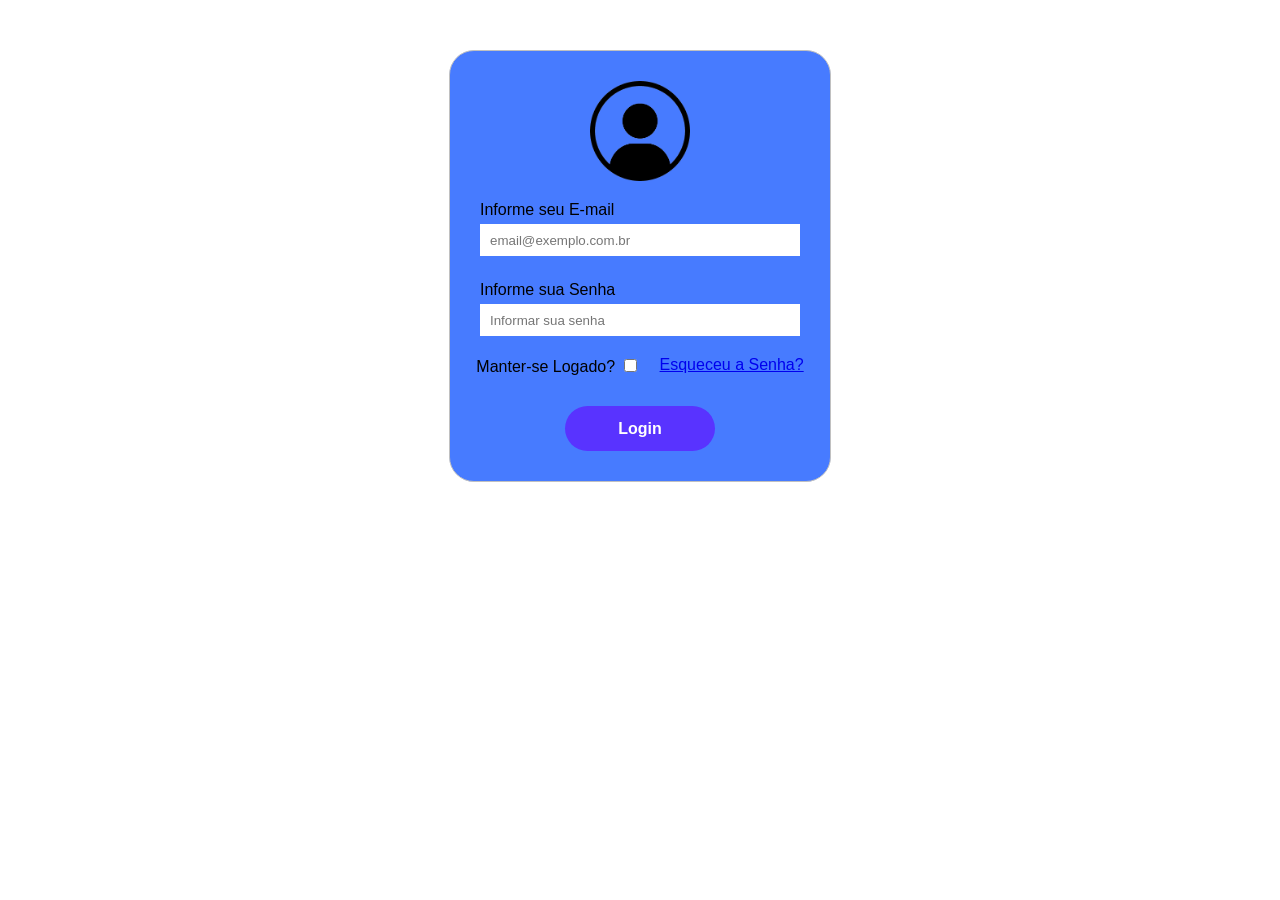
<file: index.html>
<!DOCTYPE html>
<html lang="pt-br">
<head>
    <meta charset="UTF-8">
    <meta name="viewport" content="width=device-width, initial-scale=1.0">
    <link rel="stylesheet" href="estilo.css">
    <title>Sistema de Clínica - Login</title>
</head>
<body>
    <div id="quadro-login">
        <img src="img-login.png" alt="Imagem de Login">
        <!-- Conjunto para e-mail -->
        <div class="form-input">
            <label for="email">Informe seu E-mail</label>
            <input type="text" name="email" id="email" placeholder="email@exemplo.com.br">
        </div>
        <!-- Conjunto para senha -->
        <div class="form-input">
            <label for="senha">Informe sua Senha</label>
            <input type="text" name="senha" id="senha" placeholder="Informar sua senha">
        </div>
        <!-- Conjunto esqueceu a senha -->
        <div id="quadro-links">
            <div>
                <label for="mater_logado">Manter-se Logado?</label>
                <input type="checkbox" name="manter_logado" id="manter_logado">
            </div>
            <div>
                <a href="#">Esqueceu a Senha?</a>
            </div>
        </div>
        <!-- Conjunto para botões -->
         <div id="quadro-botoes">
            <button class="btn-login">Login</button>
         </div>
    </div>
</body>
</html>
</file>
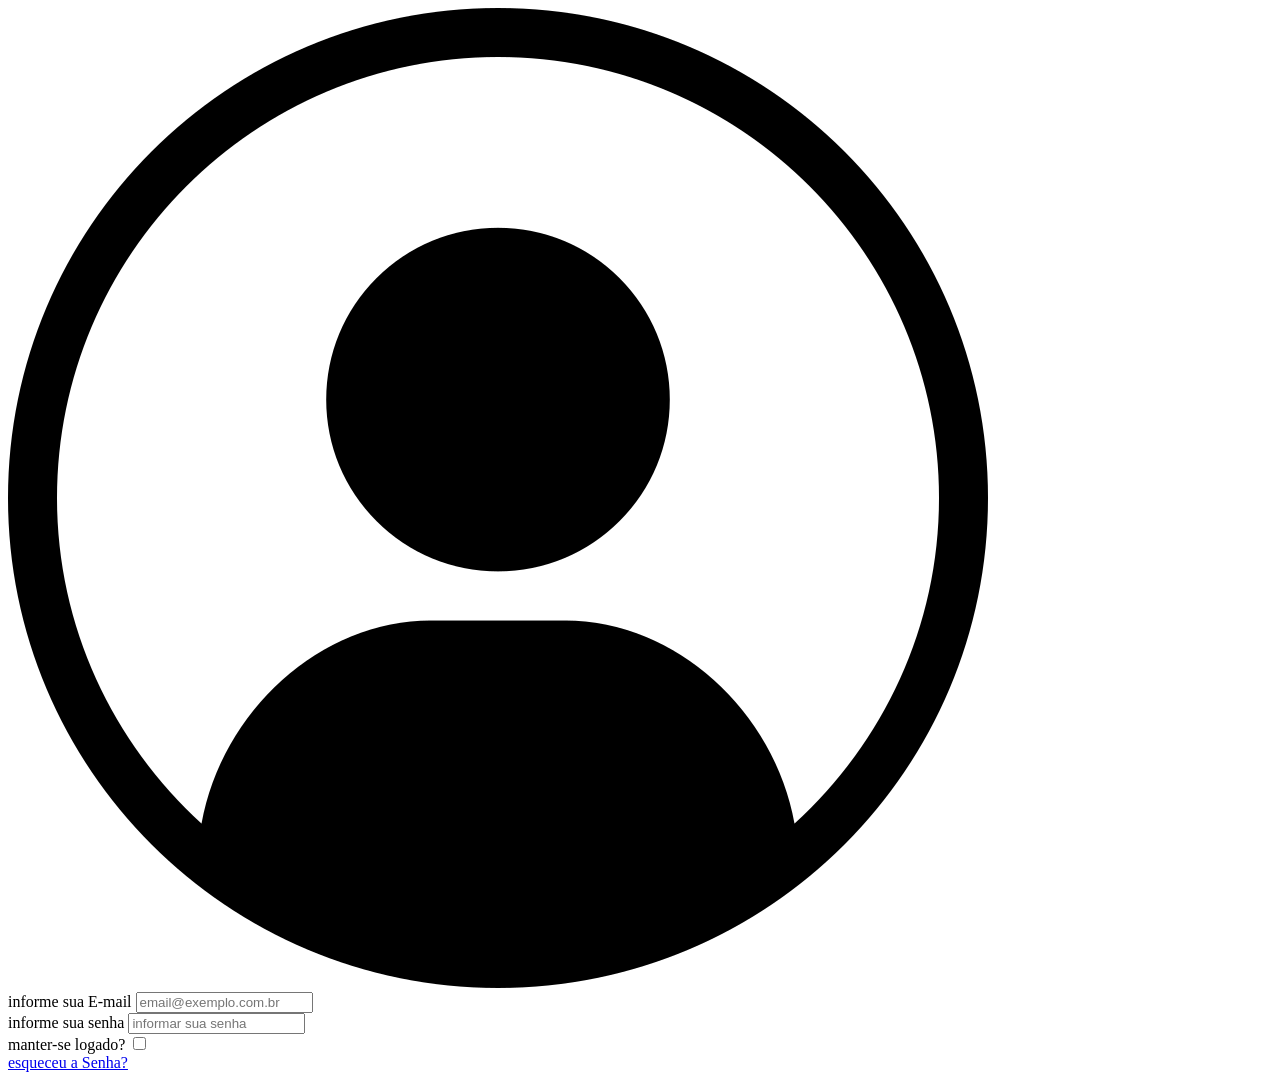
<file: Aula04/index.html>
<!DOCTYPE html>
<html lang="pt-br">
<head>
    <meta charset="UTF-8">
    <meta name="viewport" content="width=device-width, initial-scale=1.0">
    <title>Sistema de Clinica - Login</title>
</head>
<body>
    <div id="quadro-login">
        <img src="img-login.png" alt="imagem de Login">
        <!-- Conjunto para e-mail -->
        <div class="form-input">
            <label for="email">informe sua E-mail</label>
            <input type="text" name="email" id="email" placeholder="email@exemplo.com.br">
        </div>
        <!-- Conjunto para senha -->
        <div class="form-input">
            <label for="senha">informe sua senha</label>
            <input type="text" name="senha" id="senha" placeholder="informar sua senha">
        </div>
        <!-- Conjunto esqueceu a senha -->
        
         <div>
             <div>
                 <label for="mater_logado">manter-se logado?</label>
                 <input type="checkbox" name="manter_logado" id="manter_logado">
                 
             </div>
            <div>
                <a href="#">esqueceu a Senha?</a>
            </div>  
         </div>
        
    </div>

        
</body>
</html>
</file>
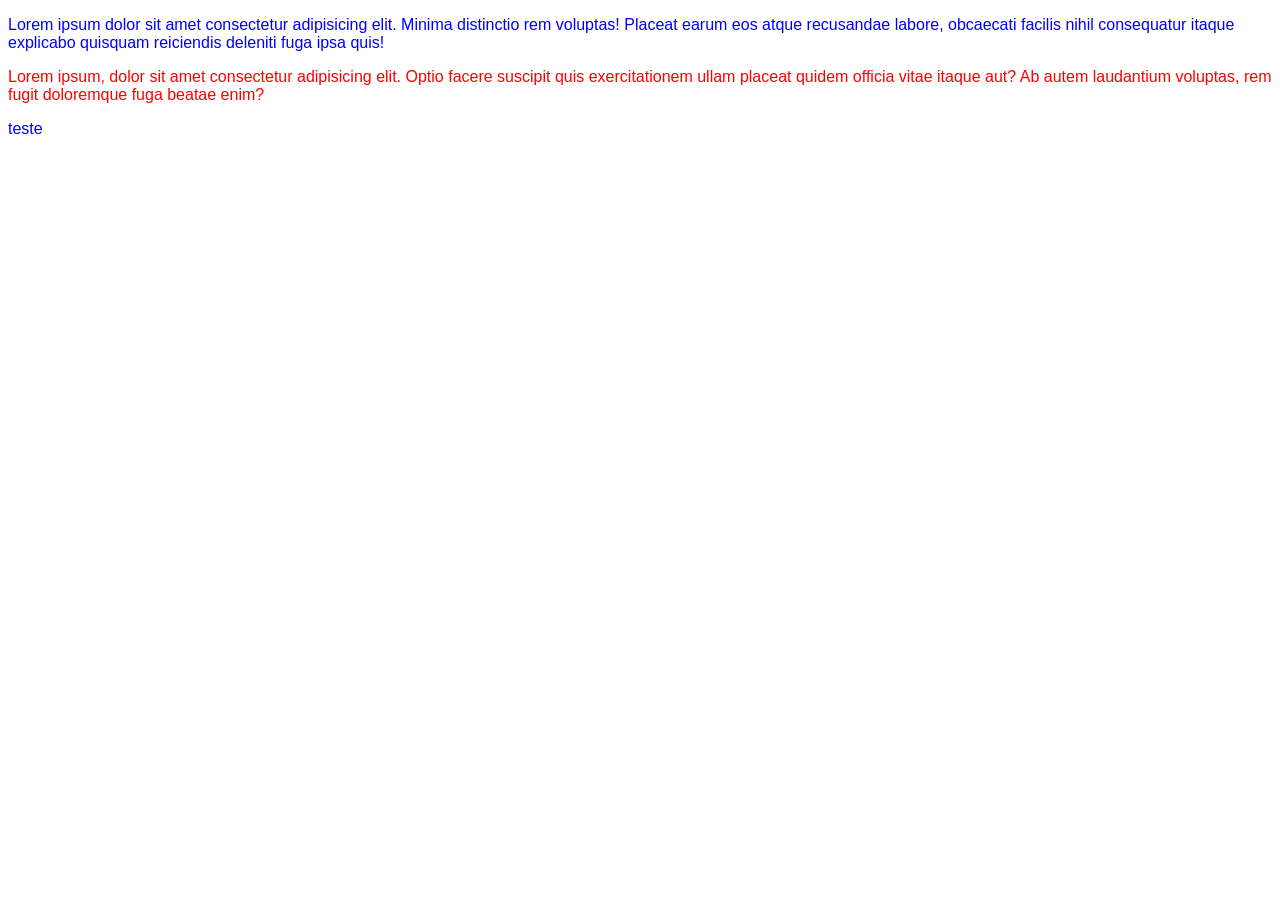
<file: Aula06/index.html>
<!DOCTYPE html>
<html lang="pt-br">
<head>
    <meta charset="UTF-8">
    <meta name="viewport" content="width=device-width, initial-scale=1.0">
    <title>Uso do CSS</title>
    <style>
        /* Estilo para tudo no meu html */
        * {
            font-family: Arial, Helvetica, sans-serif;
        }
        /* Selecionando somente um elemento com base na tag dele */
        p {
            font-size: medium;
            color: blue;
        }
        /* Configuração especial para o parágrafo que está na secao-02 mas é filho direto */
        #secao-02 > p {
            color: red;
        }
    </style>
</head>
<body>
    <section id="uso-comum">
         <p>
            Lorem ipsum dolor sit amet consectetur adipisicing elit. Minima distinctio rem voluptas! Placeat earum eos atque recusandae labore, obcaecati facilis nihil consequatur itaque explicabo quisquam reiciendis deleniti fuga ipsa quis!
         </p>
    </section>
    <section id="secao-02">
        <p>
            Lorem ipsum, dolor sit amet consectetur adipisicing elit. Optio facere suscipit quis exercitationem ullam placeat quidem officia vitae itaque aut? Ab autem laudantium voluptas, rem fugit doloremque fuga beatae enim?
        </p>
        <section>
            <p>
                teste
            </p>
        </section>
    </section>
    <main>
    </main>
</body>
</html>
</file>
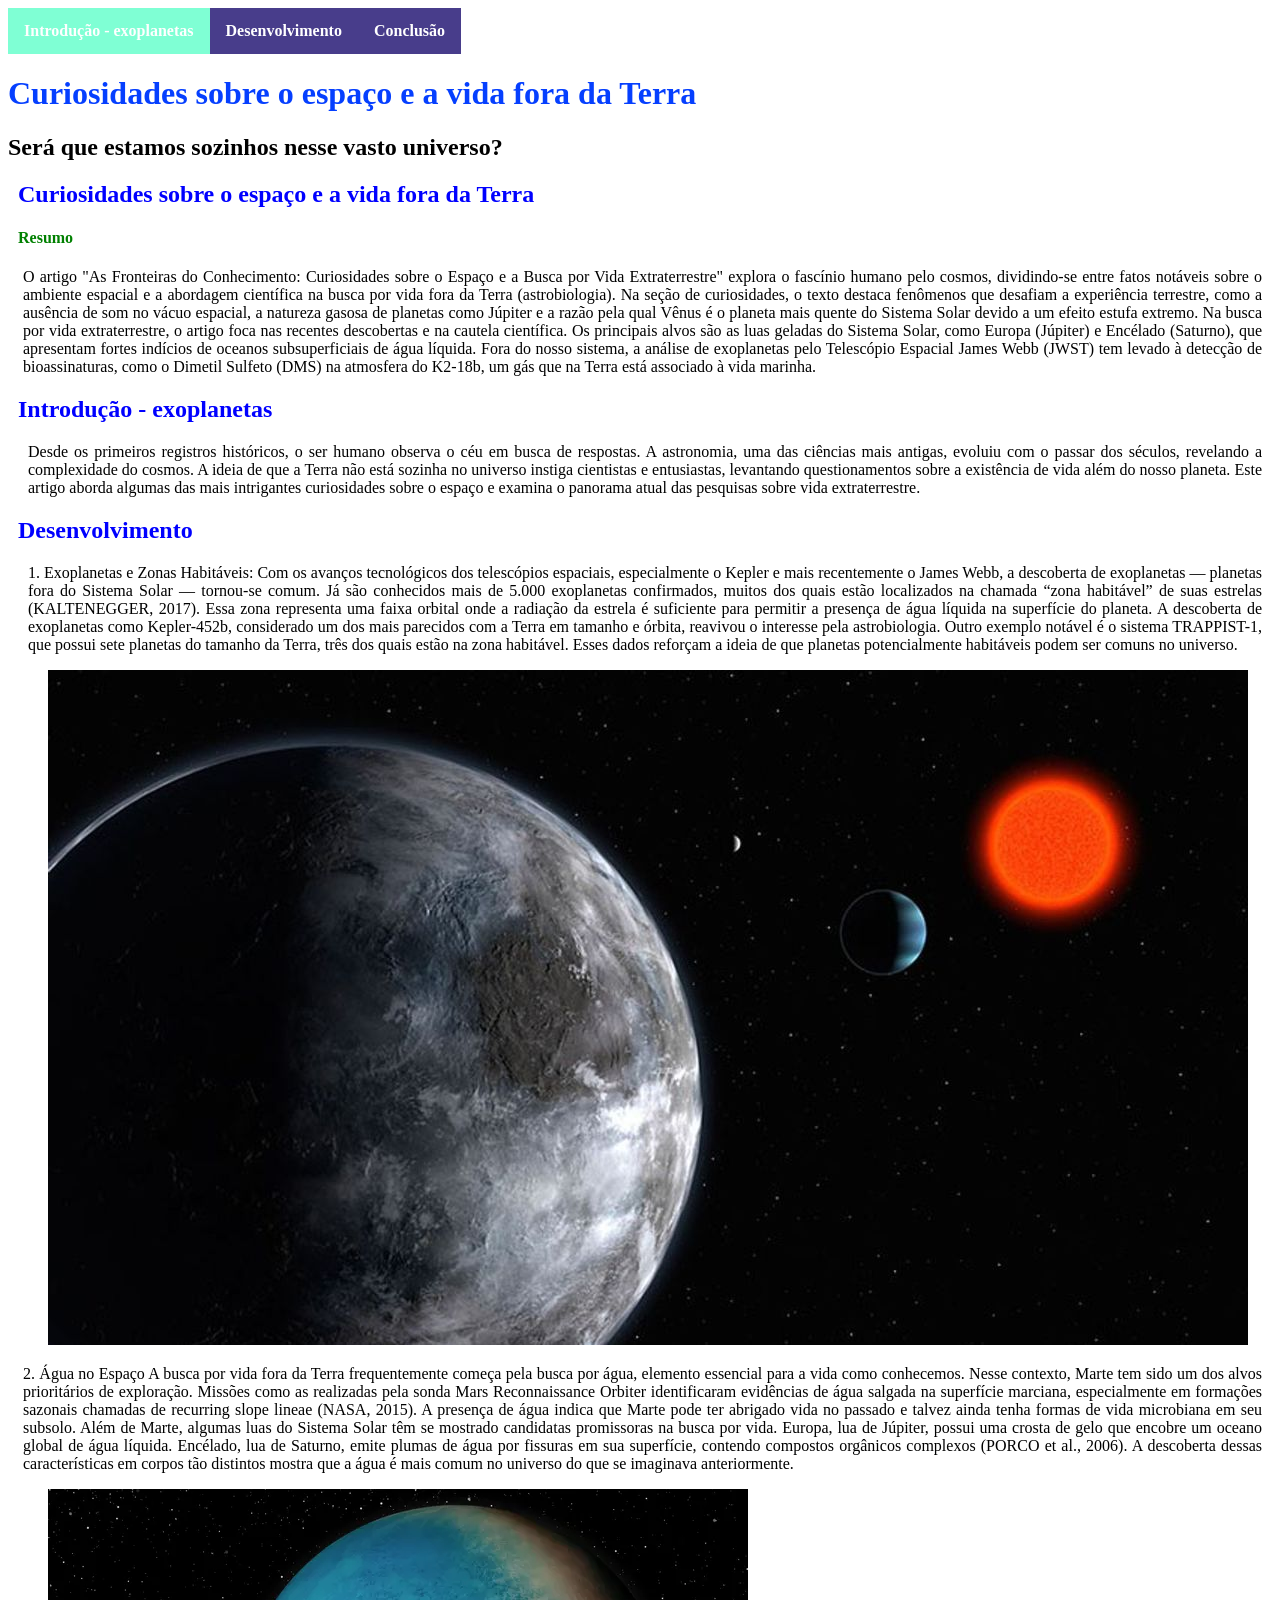
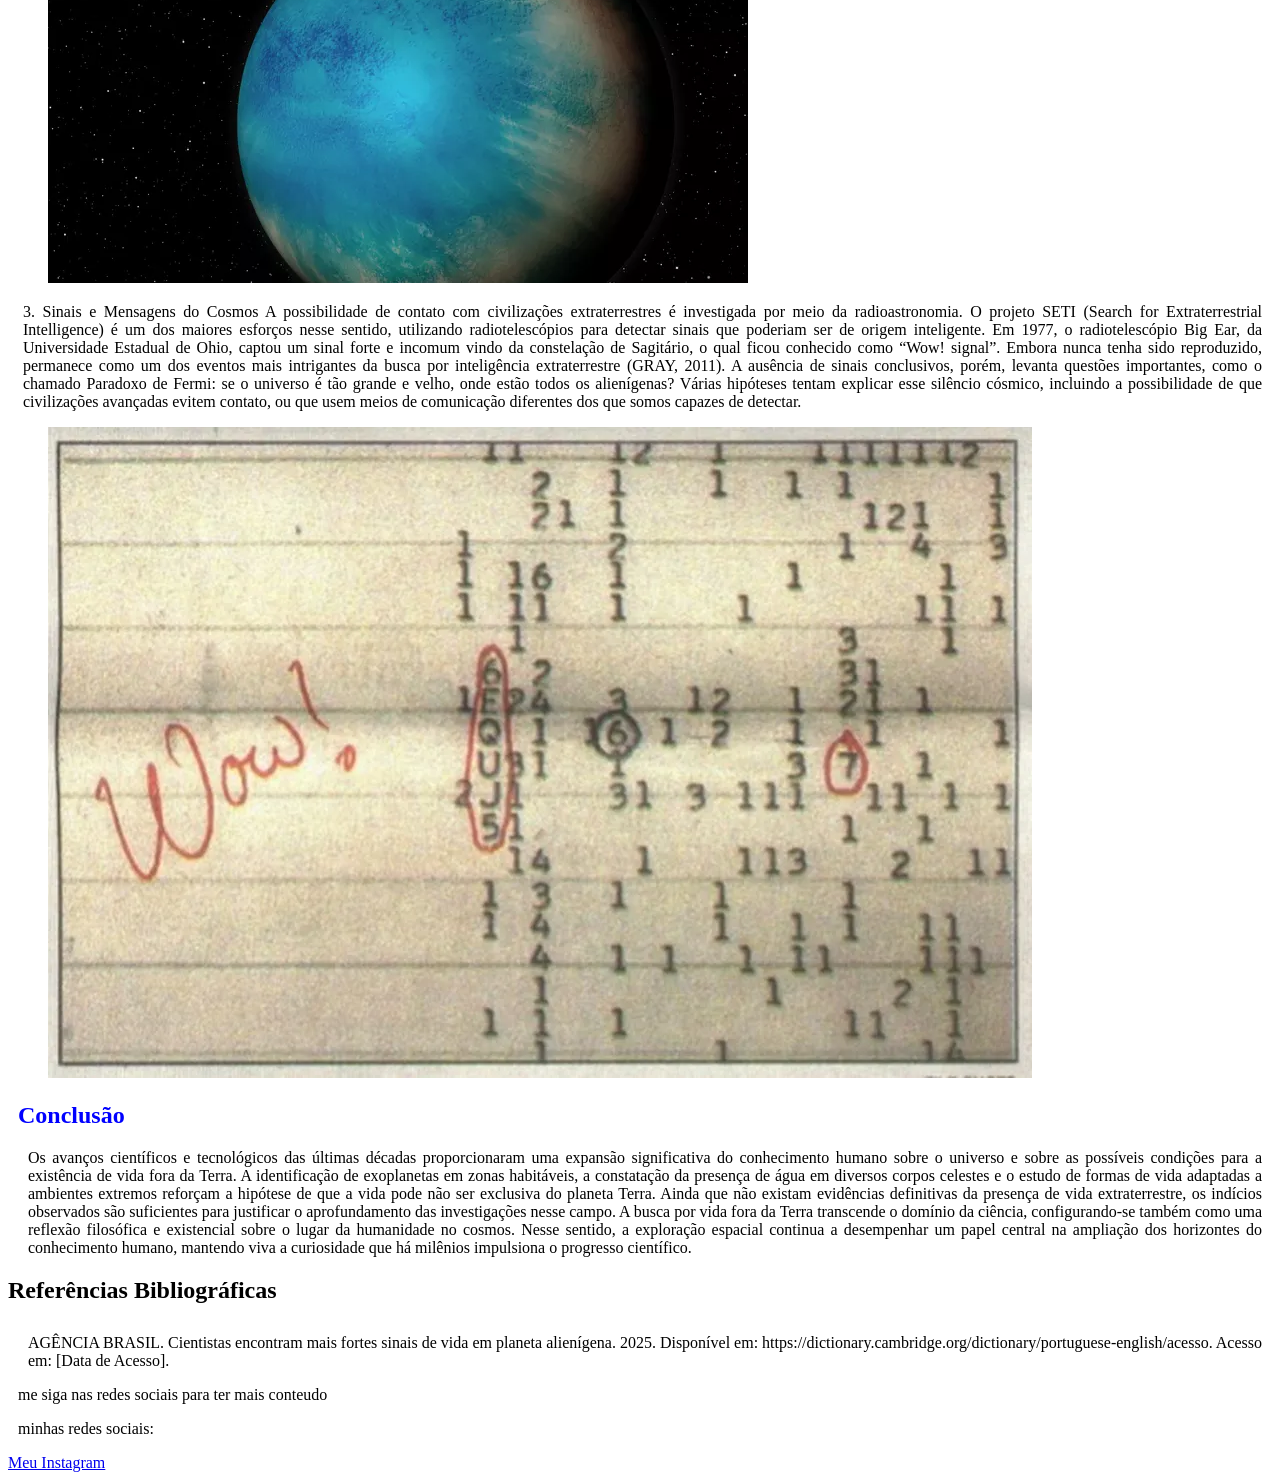
<file: Aula07/index.html>
<!DOCTYPE html>
<html lang="pt-br">

<head>
    <meta charset="UTF-8">
    <meta name="viewport" content="width=device-width, initial-scale=1.0">
    <title>“Curiosidades sobre o espaço e a vida fora da Terra”</title>
    <link rel="stylesheet" href="index.css">
</head>

<body>
    <header>
        <nav class="menu">
            <ul>
                <li><a href="#introducao">Introdução - exoplanetas</a></li>
                <li><a href="#desenvolvimento">Desenvolvimento</a></li>
                <li><a href="#conclusao">Conclusão</a></li>
            </ul>
        </nav>
        <h1>Curiosidades sobre o espaço e a vida fora da Terra</h1>
        <h2>Será que estamos sozinhos nesse vasto universo?</h2>
    </header>
    <main>
        <section id="resumo">
            <h2>Curiosidades sobre o espaço e a vida fora da Terra</h2>
            <h4>Resumo</h4>
            <p>O artigo "As Fronteiras do Conhecimento: Curiosidades sobre o Espaço e a Busca por Vida Extraterrestre"
                explora o fascínio humano pelo cosmos, dividindo-se entre fatos notáveis sobre o ambiente espacial e a
                abordagem científica na busca por vida fora da Terra (astrobiologia).

                Na seção de curiosidades, o texto destaca fenômenos que desafiam a experiência terrestre, como a
                ausência de som no vácuo espacial, a natureza gasosa de planetas como Júpiter e a razão pela qual Vênus
                é o planeta mais quente do Sistema Solar devido a um efeito estufa extremo.

                Na busca por vida extraterrestre, o artigo foca nas recentes descobertas e na cautela científica. Os
                principais alvos são as luas geladas do Sistema Solar, como Europa (Júpiter) e Encélado (Saturno), que
                apresentam fortes indícios de oceanos subsuperficiais de água líquida. Fora do nosso sistema, a análise
                de exoplanetas pelo Telescópio Espacial James Webb (JWST) tem levado à detecção de bioassinaturas, como
                o Dimetil Sulfeto (DMS) na atmosfera do K2-18b, um gás que na Terra está associado à vida marinha.</p>
        </section>
        <section id="introducao">
            <h2>Introdução - exoplanetas</h2>
            <p> Desde os primeiros registros históricos, o ser humano observa o céu em busca de respostas. A astronomia,
                uma das ciências mais antigas, evoluiu com o passar dos séculos, revelando a complexidade do cosmos. A
                ideia de que a Terra não está sozinha no universo instiga cientistas e entusiastas, levantando
                questionamentos sobre a existência de vida além do nosso planeta. Este artigo aborda algumas das mais
                intrigantes curiosidades sobre o espaço e examina o panorama atual das pesquisas sobre vida
                extraterrestre.</p>
        </section>
        <section id="desenvolvimento">
            <h2>Desenvolvimento</h2>
            <p>1. Exoplanetas e Zonas Habitáveis:
                Com os avanços tecnológicos dos telescópios espaciais, especialmente o Kepler e mais recentemente o
                James Webb, a descoberta de exoplanetas — planetas fora do Sistema Solar — tornou-se comum. Já são
                conhecidos mais de 5.000 exoplanetas confirmados, muitos dos quais estão localizados na chamada “zona
                habitável” de suas estrelas (KALTENEGGER, 2017). Essa zona representa uma faixa orbital onde a radiação
                da estrela é suficiente para permitir a presença de água líquida na superfície do planeta.

                A descoberta de exoplanetas como Kepler-452b, considerado um dos mais parecidos com a Terra em tamanho e
                órbita, reavivou o interesse pela astrobiologia. Outro exemplo notável é o sistema TRAPPIST-1, que
                possui sete planetas do tamanho da Terra, três dos quais estão na zona habitável. Esses dados reforçam a
                ideia de que planetas potencialmente habitáveis podem ser comuns no universo.</p>
            <figure>
                <img src="gliese 581 g 3.0.jpg" alt="representação artística do exoplaneta gliese 581 g">
            </figure>
            <p>2. Água no Espaço

                A busca por vida fora da Terra frequentemente começa pela busca por água, elemento essencial para a vida
                como conhecemos. Nesse contexto, Marte tem sido um dos alvos prioritários de exploração. Missões como as
                realizadas pela sonda Mars Reconnaissance Orbiter identificaram evidências de água salgada na superfície
                marciana, especialmente em formações sazonais chamadas de recurring slope lineae (NASA, 2015). A
                presença de água indica que Marte pode ter abrigado vida no passado e talvez ainda tenha formas de vida
                microbiana em seu subsolo.

                Além de Marte, algumas luas do Sistema Solar têm se mostrado candidatas promissoras na busca por vida.
                Europa, lua de Júpiter, possui uma crosta de gelo que encobre um oceano global de água líquida.
                Encélado, lua de Saturno, emite plumas de água por fissuras em sua superfície, contendo compostos
                orgânicos complexos (PORCO et al., 2006). A descoberta dessas características em corpos tão distintos
                mostra que a água é mais comum no universo do que se imaginava anteriormente.</p>
            <figure>
                <img src="toi_1452b.webp" alt="representação artística do exoplaneta TOI-1452b">
            </figure>
            <p>3. Sinais e Mensagens do Cosmos

                A possibilidade de contato com civilizações extraterrestres é investigada por meio da radioastronomia. O
                projeto SETI (Search for Extraterrestrial Intelligence) é um dos maiores esforços nesse sentido,
                utilizando radiotelescópios para detectar sinais que poderiam ser de origem inteligente. Em 1977, o
                radiotelescópio Big Ear, da Universidade Estadual de Ohio, captou um sinal forte e incomum vindo da
                constelação de Sagitário, o qual ficou conhecido como “Wow! signal”. Embora nunca tenha sido
                reproduzido, permanece como um dos eventos mais intrigantes da busca por inteligência extraterrestre
                (GRAY, 2011).

                A ausência de sinais conclusivos, porém, levanta questões importantes, como o chamado Paradoxo de Fermi:
                se o universo é tão grande e velho, onde estão todos os alienígenas? Várias hipóteses tentam explicar
                esse silêncio cósmico, incluindo a possibilidade de que civilizações avançadas evitem contato, ou que
                usem meios de comunicação diferentes dos que somos capazes de detectar.</p>
            <figure>
                <img src="sinal wow.webp" alt="O Sinal Wow! escrito em uma folha">
            </figure>
        </section>
        <section id="conclusao">
            <h2>Conclusão</h2>
            <p>Os avanços científicos e tecnológicos das últimas décadas proporcionaram uma expansão significativa do
                conhecimento humano sobre o universo e sobre as possíveis condições para a existência de vida fora da
                Terra. A identificação de exoplanetas em zonas habitáveis, a constatação da presença de água em diversos
                corpos celestes e o estudo de formas de vida adaptadas a ambientes extremos reforçam a hipótese de que a
                vida pode não ser exclusiva do planeta Terra.

                Ainda que não existam evidências definitivas da presença de vida extraterrestre, os indícios observados
                são suficientes para justificar o aprofundamento das investigações nesse campo. A busca por vida fora da
                Terra transcende o domínio da ciência, configurando-se também como uma reflexão filosófica e existencial
                sobre o lugar da humanidade no cosmos. Nesse sentido, a exploração espacial continua a desempenhar um
                papel central na ampliação dos horizontes do conhecimento humano, mantendo viva a curiosidade que há
                milênios impulsiona o progresso científico.</p>
        </section>
    </main>
    <aside id="referencias">
        <h2>Referências Bibliográficas</h2>
        <p>AGÊNCIA BRASIL. Cientistas encontram mais fortes sinais de vida em planeta alienígena. 2025. Disponível em:
            https://dictionary.cambridge.org/dictionary/portuguese-english/acesso. Acesso em: [Data de Acesso].</p>
    </aside>
    <footer>
        <p>me siga nas redes sociais para ter mais conteudo</p>
        <p>minhas redes sociais:</p>
        <a href="https://www.instagram.com/dogaonopaofrances">Meu Instagram</a>
    </footer>
</body>

</html>
</file>
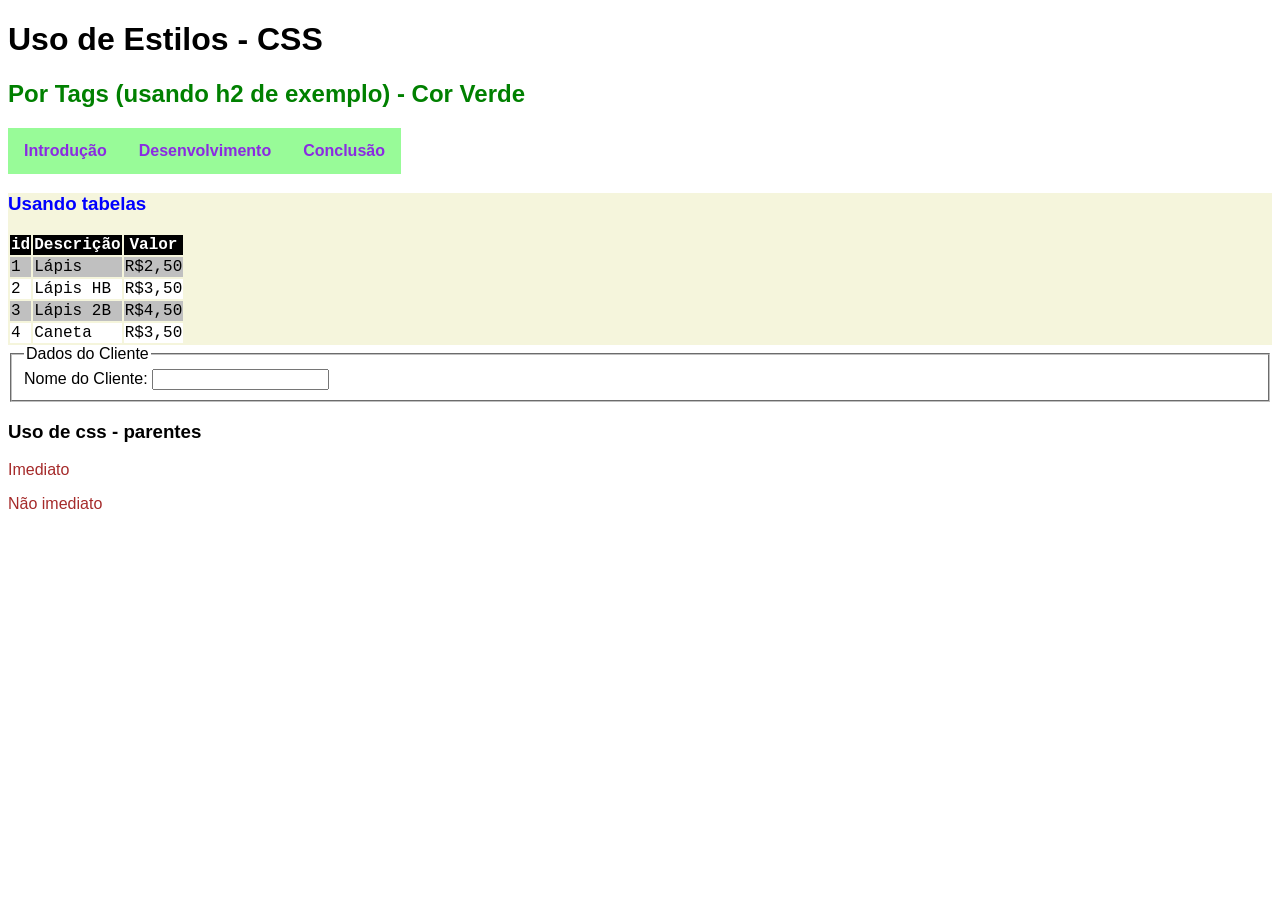
<file: Aula06/exemplo02.html>
<!DOCTYPE html>
<html lang="pt-br">
<head>
    <meta charset="UTF-8">
    <meta name="viewport" content="width=device-width, initial-scale=1.0">
    <title>Exemplos de uso de CSS</title>
    <link rel="stylesheet" href="exemplo02.css">
</head>
<body>
    <header>
        <h1>Uso de Estilos - CSS</h1>
        <h2>Por Tags (usando h2 de exemplo) - Cor Verde</h2>
    </header>
    <main>
        <!-- menu de opções -->
        <nav>
            <ul>
                <li>
                    <a href="#introducao">Introdução</a>
                </li>
                <li>
                    <a href="#desenvolvimento">Desenvolvimento</a>
                </li>
                <li>
                    <a href="#conclusao">Conclusão</a>
                </li>
            </ul>
        </nav>
        <section id="uso-tabela">
              <h3>Usando tabelas</h3>
              <table>
                <thead>
                    <tr>
                        <th>id</th>
                        <th>Descrição</th>
                        <th>Valor</th>
                    </tr>
                </thead>
                <tbody>
                    <tr>
                        <td>1</td>
                        <td>Lápis</td>
                        <td>R$2,50</td>
                    </tr>
                    <tr>
                        <td>2</td>
                        <td>Lápis HB</td>
                        <td>R$3,50</td>
                    </tr>
                    <tr>
                        <td>3</td>
                        <td>Lápis 2B</td>
                        <td>R$4,50</td>
                    </tr>
                    <tr>
                        <td>4</td>
                        <td>Caneta</td>
                        <td>R$3,50</td>
                    </tr>
                </tbody>
              </table>
        </section>
        <section id="uso-formulario">
            <form action="#uso-formulario" method="post">
                <fieldset>
                    <legend>Dados do Cliente</legend>
                    <label for="nome">Nome do Cliente:</label>
                    <input type="text" name= "nome" id="nome"> 
                </fieldset>
            </form>
        </section>
        <section id="parentes">
            <h3>Uso de css - parentes</h3>
            <p>Imediato</p>
            <p>Não imediato</p>
        </section>
    </main>
</body>
</html>
</file>
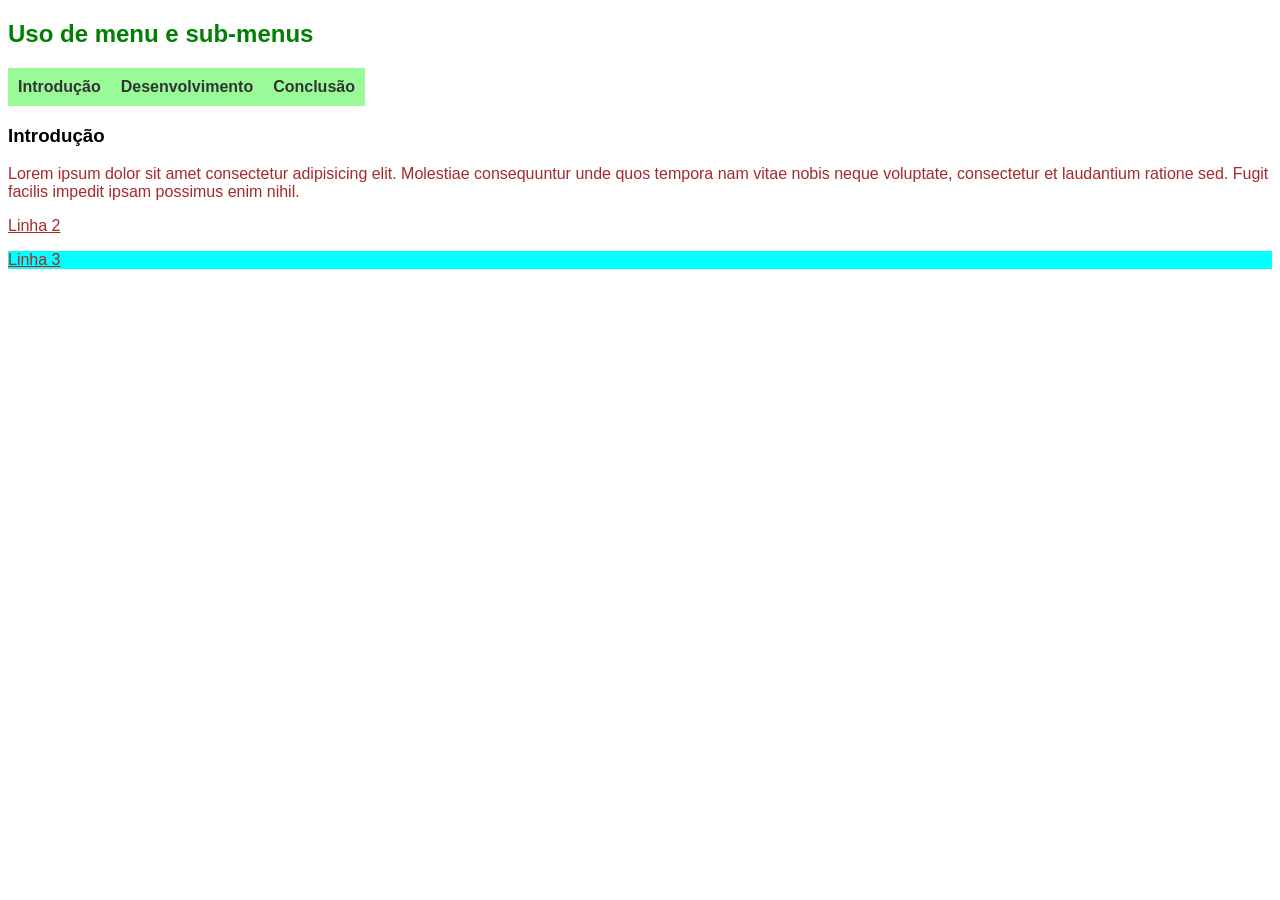
<file: Aula06/exemplo3.html>
<!DOCTYPE html>
<html lang="pt-br">
<head>
    <meta charset="UTF-8">
    <meta name="viewport" content="width=device-width, initial-scale=1.0">
    <title>Uso de menu e sub-menu</title>
    <link rel="stylesheet" href="exemplo02.css">
</head>
<body>
    <header>
        <h2>Uso de menu e sub-menus</h2>
        <nav class="menu">
            <ul>
                <li><a href="#introducao">Introdução</a></li>
                <li class="tem-submenu">
                    <a href="#desenvolvimento">Desenvolvimento</a>
                    <ul class="submenu">
                        <li><a href="#topico-01">Tópico 1</a></li>
                        <li><a href="#topico-02">Tópico 2</a></li>
                        <li><a href="#topico-03">Tópico 3</a></li>
                    </ul>
                </li>
                <li class="tem-submenu">
                    <a href="#conclusao">Conclusão</a>
                    <ul class="submenu">
                        <li><a href="#ponto-01">Ponto de Vista - parte 1</a></li>
                        <li><a href="#ponto-02">Ponto de Vista - parte 2</a></li>
                        <li><a href="#ponto-03">Ponto de Vista - parte 3</a></li>
                    </ul>
                </li>
            </ul>
        </nav>
    </header>
    <section id="introducao">
        <h3>Introdução</h3>
        <p>Lorem ipsum dolor sit amet consectetur adipisicing elit. Molestiae consequuntur unde quos tempora nam vitae nobis neque voluptate, consectetur et laudantium ratione sed. Fugit facilis impedit ipsam possimus enim nihil.</p>
        <p data-detalhe="linha2">Linha 2</p>
        <p data-detalhe="linha3">Linha 3</p>
    </section>
</body>
</html>
</file>
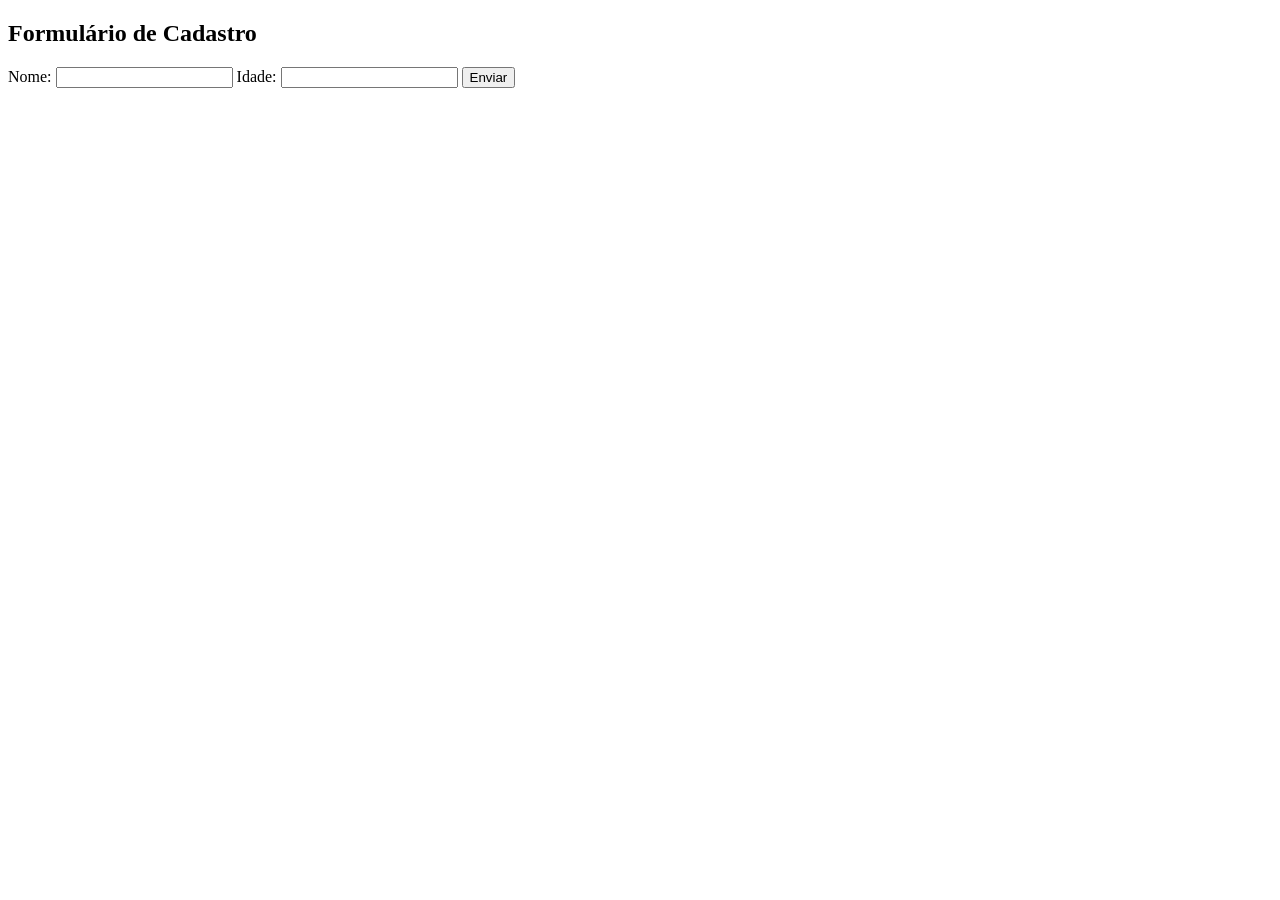
<file: Aula08/formulario.html>
<!DOCTYPE html>
<html lang="pt-br">

<head>
    <meta charset="UTF-8">
    <meta name="viewport" content="width=device-width, initial-scale=1.0">
    <title>Formulário com Alert e Console</title>
</head>

<body>
    <h2>Formulário de Cadastro</h2>
    <form id="meuFormulario">
        <label for="nome">Nome:</label>
        <input type="text" id="nome" name="nome" required>
        <label for="idade">Idade:</label>
        <input type="number" id="idade" name="idade" required>
        <button type="submit">Enviar</button>
    </form>
    <script>
        const formulario = document.getElementById("meuFormulario");
        formulario.addEventListener("submit", function (event) {
            event.preventDefault();
            const nome = document.getElementById("nome").value;
            const idade = document.getElementById("idade").value;
            alert(`Olá, ${nome}! Você tem ${idade} anos.`);
            console.log("Dados do formulário:");
            console.log("Nome:", nome);
            console.log("Idade:", idade);
        });
    </script>
</body>
</html>
</file>
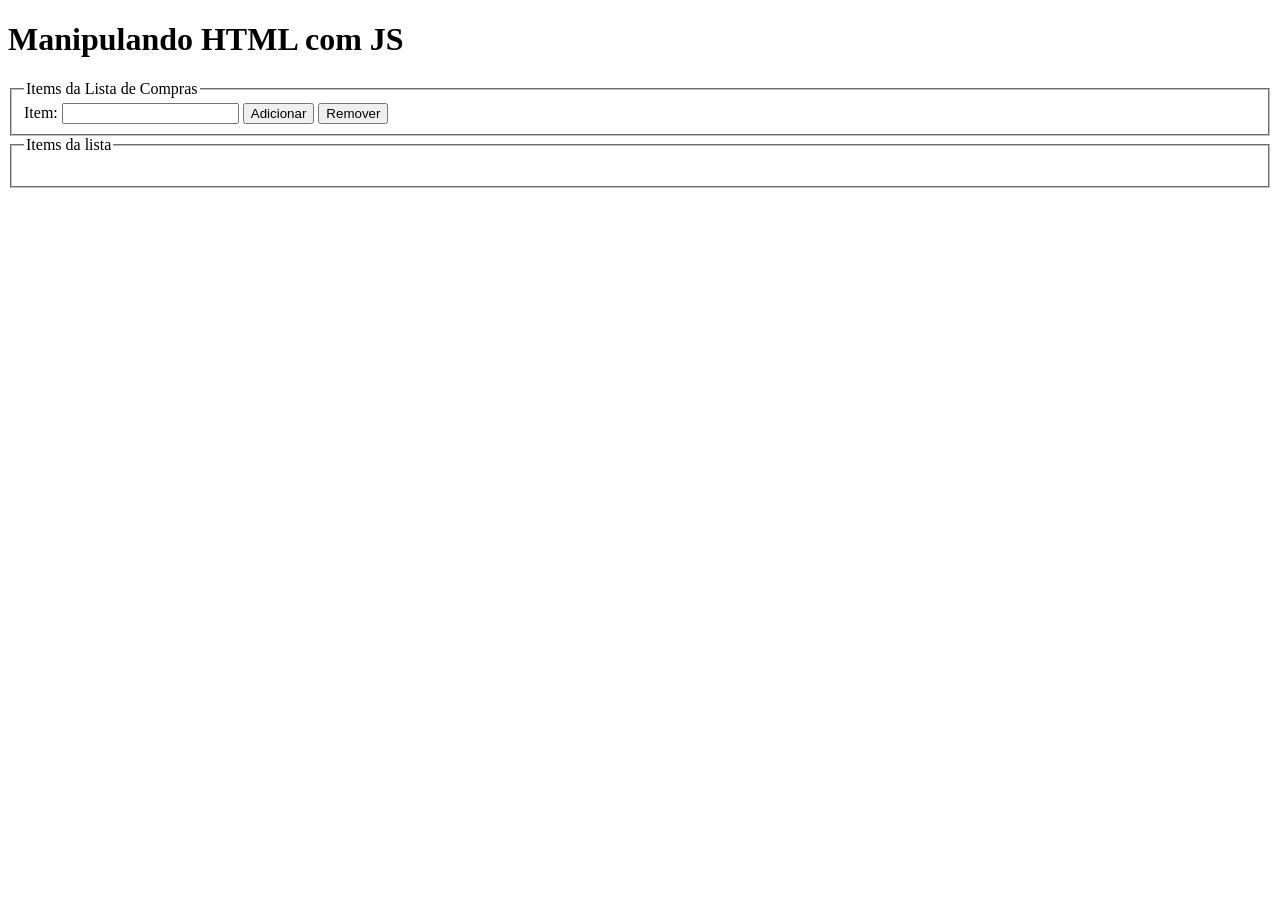
<file: Aula09/dom.html>
<!DOCTYPE html>
<html lang="pt-br">
<head>
    <meta charset="UTF-8">
    <meta name="viewport" content="width=device-width, initial-scale=1.0">
    <title>Manipulando HTML com JS</title>
</head>
<body>
    <header>
        <h1>Manipulando HTML com JS</h1>
    </header>
    <section id="idprincipal">
        <fieldset>
            <legend>Items da Lista de Compras</legend>
            <label for="idtexto">Item:</label>
            <input type="text" id="idtexto">
            <button type="button" id="idadicionar">Adicionar</button>
            <button type="button" id="idremover">Remover</button>
        </fieldset>
        <fieldset>
            <legend>Items da lista</legend>
            <ul id="idlista"></ul>
        </fieldset>
    </section>
    <script src="dom.js"></script>
</body>
</html>
</file>
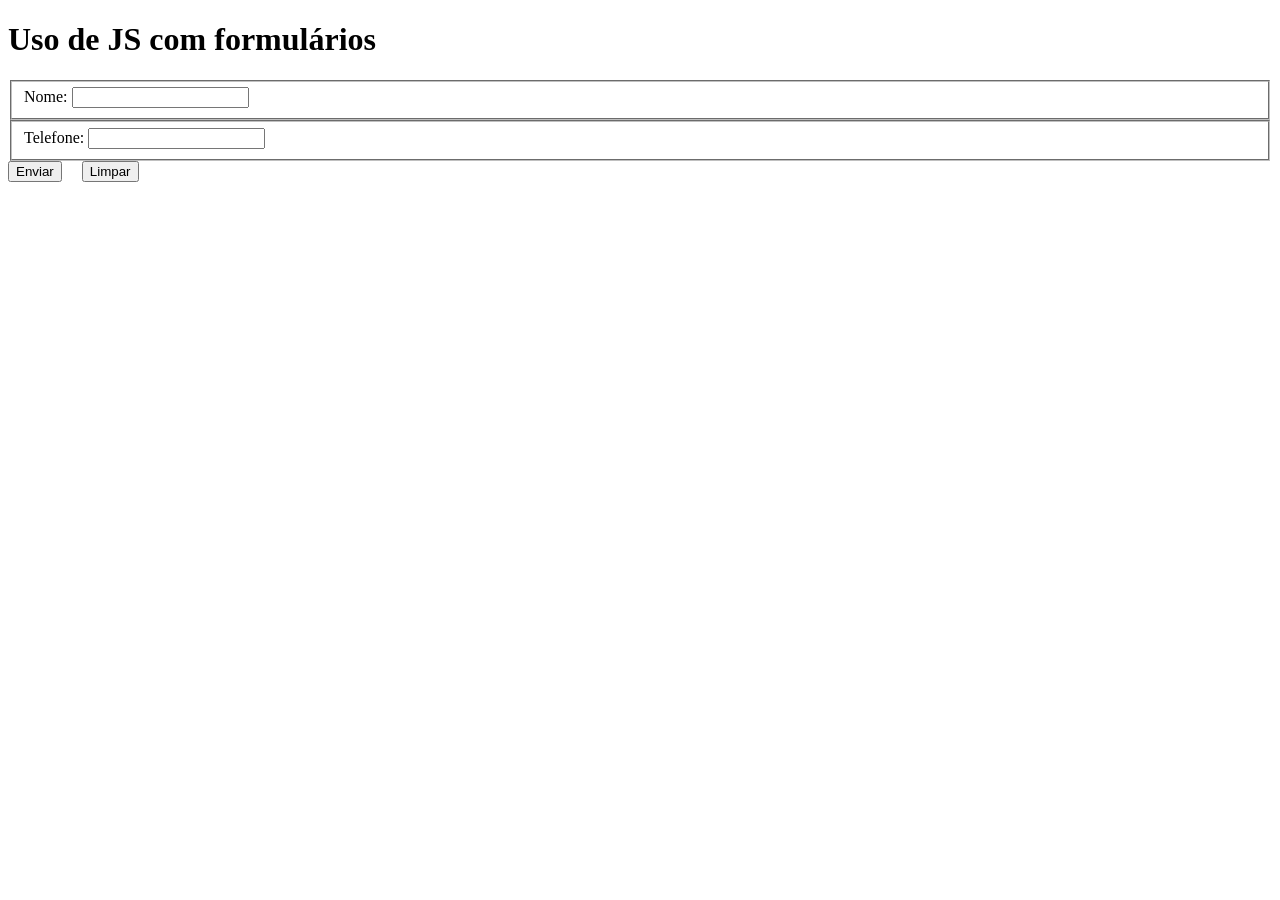
<file: Aula09/frmulario.html>
<!DOCTYPE html>
<html lang="pt-br">
<head>
    <meta charset="UTF-8">
    <meta name="viewport" content="width=device-width, initial-scale=1.0">
    <title>Exemplo de uso JS com Formulário</title>
</head>
<body>
    <header><h1>Uso de JS com formulários</h1></header>
    <section id="idsecform">
        <form action="#" method="get" id="idform">
            <fieldset>
                <label for="idnome">Nome:</label>
                <input type="text" id="idnome" name="nome">
            </fieldset>
            <fieldset>
                <label for="idtelefone">Telefone:</label>
                <input type="text" id="idtelefone" name="telefone">
            </fieldset>
            <div>
                <input type="submit" value="Enviar">
                &nbsp; &nbsp;
                <input type="reset" value="Limpar">
            </div>
        </form>
    </section>
    <script src="formulario.js"></script>   
</body>
</html>
</file>
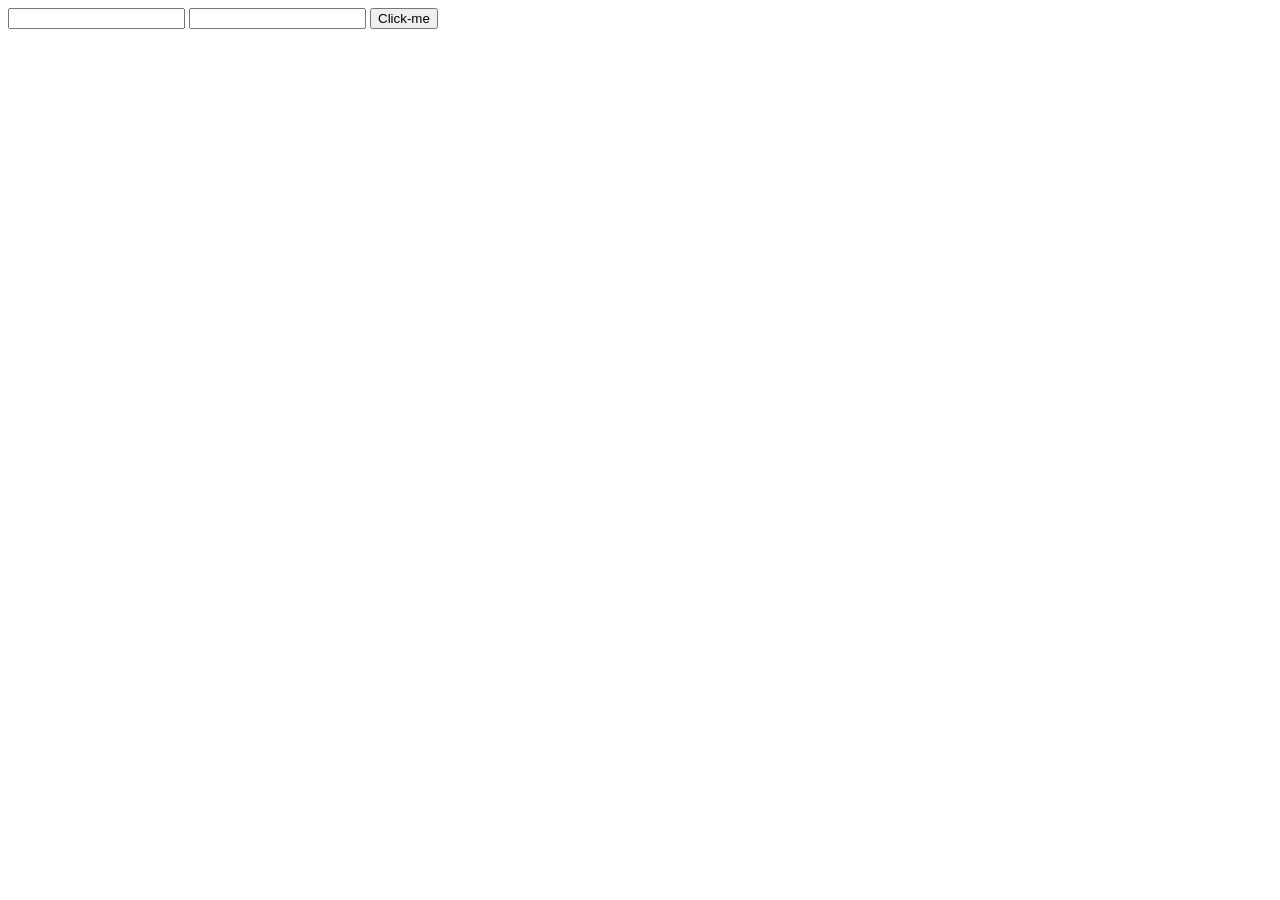
<file: aula7/exemplo01.html>
<!DOCTYPE html>
<html lang="en">
<head>
    <meta charset="UTF-8">
    <meta name="viewport" content="width=device-width, initial-scale=1.0">
    <title>Document</title>
</head>
<body>
    <form action="#">
        <input type="text" name="nome" id="nome">
        <input type="number" name="idade" id="idade">
        <button onclick="console.log('fui clicado');">
            Click-me
        </button>
    </form>
    <script>
        let nome="Pedro L";
        let idade=16;
        console.log("Olá " + nome + ", tudo bem com voce?") 
        console.log("Voce nasceu em " + (2025 - idade));
        alert("Bem vindo ao Senai - Bauru!"); 
    </script>
</body>
</html>
</file>
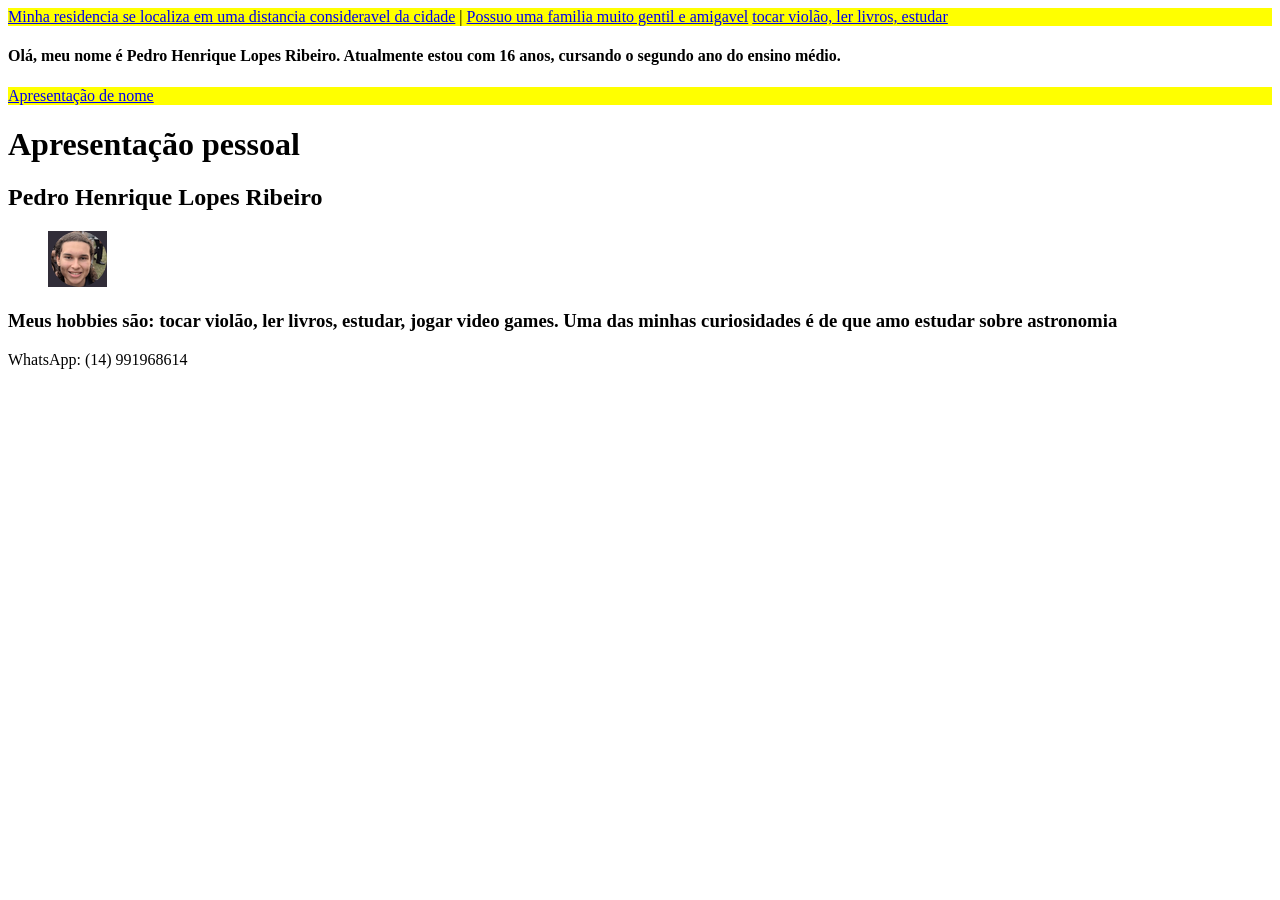
<file: aula05/atividade html/pedro_lopes.html>
<!DOCTYPE html>
<html lang="pt-br">
<head>
    <meta charset="UTF-8">
    <meta name="viewport" content="width=device-width, initial-scale=1.0">
    <style>
        nav {
            background-color: yellow;
        }
    </style>
    <title>Apresentação pessoal</title>
</head>
<body>
    <main>
        <nav>
            <a href="#">Minha residencia se localiza em uma distancia consideravel da cidade</a> | <a href="#">Possuo uma familia muito gentil e amigavel</a>
            <a href="#"> tocar violão, ler livros, estudar</a>
        </nav>
        <section id="apresentação">
            <header>
                <h4>Olá, meu nome é Pedro Henrique Lopes Ribeiro. Atualmente estou com 16 anos, cursando o segundo ano do ensino médio.</h4>
            </header>
        </section>
        <nav id="topo">
            <a href="apresentacao de nome">Apresentação de nome</a>
        </nav>
        <section id="apresentação de nome"></section>
        <header>
            <h1>Apresentação pessoal</h1>
        </header>
        <header>
            <h2>Pedro Henrique Lopes Ribeiro</h2>
        </header>
        <section id="Mídia">
            <figure>
                <img src="pedro_lopes.png" alt="imagem minha pessoal">
            </figure>
        </section>
        <aside>
            <h3>Meus hobbies são: tocar violão, ler livros, estudar, jogar video games. Uma das minhas curiosidades é de que amo estudar sobre astronomia</h3>
        </aside>
        <footer>
            WhatsApp: (14) 991968614
        </footer>
    </main>
</body>
</html>
</file>
<file: estilo.css>
body{
    font-family: Arial, Helvetica, sans-serif;
}
#quadro-login {
    width: 350px;
    height: 400px;
    border-radius: 25px;
    background-color: #477BFF;
    margin: 50px auto;
    padding: 15px;
    border: 1px solid silver;
}
#quadro-login img {
    display: block;
    width: 100px;
    margin: 15px auto;
}
.form-input {
    display: flex;
    flex-direction: column;
    margin-bottom: 15px;
    padding: 5px 15px 5px 15px;
}
.form-input input {
    margin-top: 5px;
    height: 30px;
    padding-left: 10px;
    background-color: white;
    border: transparent;
}
#quadro-links, #quadro-botoes {
    display: flex;
    flex-direction: row;
    justify-content: center;
    column-gap: 20px;
    margin-bottom: 20px;
}
.btn-login {
    margin-top: 10px;
    border-radius: 25px;
    background-color: #5933FF;
    width: 150px;
    height: 45px;
    font-weight: bold;
    font-size: medium;
    border: transparent;
    color: white;
}
</file>
<file: Aula07/index.css>
* {
    font-family: 'Times New Roman', Times, serif;
}
p {
    text-align: justify;
    padding: 0 10px; /* topo-base esquerda-direita */
}
section > h2 {
    padding-left: 10px;
    color: blue;
}
h2 + h4 { /* irmão direto */
    color: green;
    padding-left: 10px;
}
h2 ~ p {
    margin-left: 5px;
}
h2 + p {
    margin-left: 10px;
}
 header h1 {
    color: rgb(5, 63, 255);
 }
  .menu {
    display: flex;
  }
   .menu ul {
    list-style-type: none;
    margin: 0;
    padding: 0;
}
.menu ul li {
    float: left;
}
.menu ul li a {
    display: block;
    color: white;
    text-align: center;
    padding: 14px 16px;
    text-decoration: none;
    background-color: darkslateblue;
    font-weight: bold;
}
.menu ul li:first-child a {
    background-color: aquamarine;
}
.menu ul li :last-child a {
    background-color: brown;
}
.menu ul li a:hover {
    background-color: burlywood;
}
/* seletor de id */
#referencias p {
    padding-top: 10px;
}
</file>
<file: Aula06/exemplo02.css>
* {
    font-family: Arial, Helvetica, sans-serif;
}
header h2 {
    color: green;
}
nav {
   display: flex;
}
nav ul {
    list-style-type: none;
    margin: 0;
    padding: 0;
}
nav ul li {
    float: left;
}
nav ul li a {
    display: block;
    color: blueviolet;
    text-align: center;
    padding: 14px 16px;
    text-decoration: none;
    background-color: palegreen;
    font-weight: bold;
}
/* Seletor de pseudo class - hover*/
nav ul li a:hover {
    background-color: burlywood;
}
/* Seletor por ID */
#uso-tabela {
    background-color: beige;
}
/* Seletor do filho imediato do id uso-tabela */
#uso-tabela > h3 {
    color: blue;
}
/* Estilizando a tabela */
#uso-tabela table thead tr {
    background-color: black;
    color: white;
}
/* Usando mais uma pseudo class para estilizar */
#uso-tabela table tbody tr:nth-child(odd) { /* linhas impares*/
    background-color: silver;
}
#uso-tabela table tbody tr:nth-child(even) { /* linhas pares*/
    background-color: white;
}

#uso-tabela table tbody tr:hover {
    background-color: chocolate;
}
/* Uso da pseudo class focus */
#uso-formulario form input:focus{
    background-color: mistyrose;
}
/* Selecionando mais de um elemento para aplicar um estilo comum */
th, td { /* todos th e todos td */
    font-family: 'Courier New', Courier, monospace;
}
/* Selecionando irmãos posteriores */
h3 ~ p {
    color: blueviolet;
}

/* Selecionando Irmãos imediato*/
h3 + p {
    color: pink;
}
p {
    color: brown !important; /* força a aplicação */
}
/* Iniciando as classes para o menu */
.menu ul {
    list-style-type: none;
    padding: 0;
    margin: 0;
}
.menu li {
    display: inline-block;
    position: relative;
}
.menu li a {
    display: block;
    padding: 10px;
    text-decoration: none;
    color: #333;
}
.submenu {
    display: none;
    position: absolute;
    top: 100%;
    left: 0;
    background-color: #f9f9f9;
    box-shadow: 0 2px 5px rgba(0, 0, 0, 0.2);
}
.submenu li{
    display: block;
    width: 150px;
}
.tem-submenu:hover .submenu {
    display: block;
}
.menu li a:hover {
    background-color: #ddd;
}
/* Uso de seletor por atributo */
p[data-detalhe] {
    text-decoration: underline;
}
p[data-detalhe="linha3"] {
    background-color: aqua;
}
</file>
